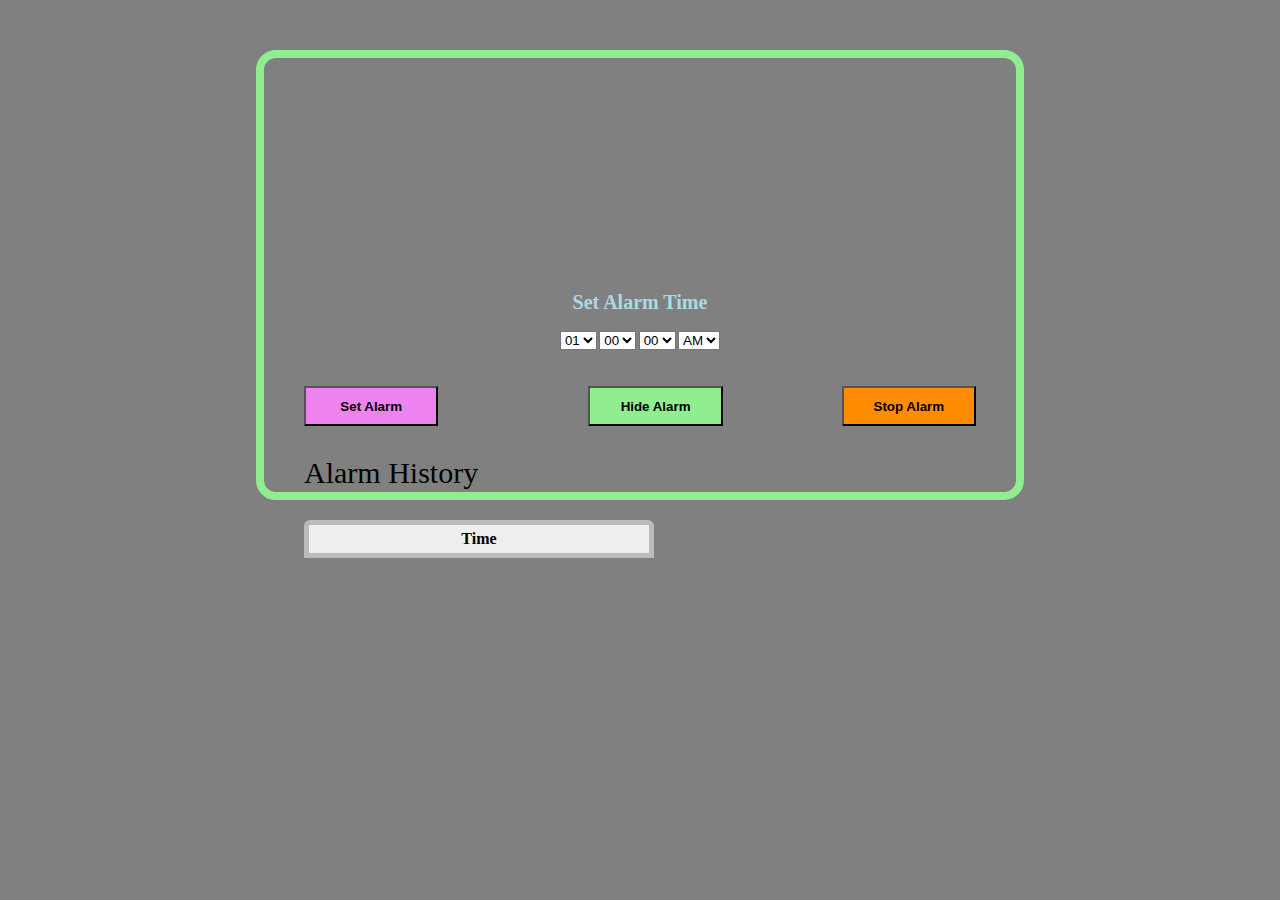
<file: alarm.html>
<html lang='en'>

<head>
    <title>Alarm Clock</title>
    <meta charset='UFT-8' name='viewport' content='width=device-width, initial=scale=1.0'>
    <link rel='stylesheet' type='text/css' href='alarm.css'>
</head>

<body>
    <div id='main-container'>
        <h2 id='clock'></h2>
    </div>

    <div id='alarm-container'>
        <h2>Set Alarm Time</h2>
        <label>
					<div>
					<select id='alarmhrs' ></select>
					</div>
				</label>
        <label>
					<div>
					<select id='alarmmins' ></select>
					</div>
				</label>
        <label>
					<div>
					<select id='alarmsecs' ></select>
					</div>
				</label>
        <label>
					<div>
						<select id="ampm">
							<option value="AM">AM</option>
							<option value="PM">PM</option>
						</select>
					</div>
				</label>
    </div>


    <div id='buttonHolder'>
        <div>
            <button id='setButton' onClick='alarmSet()'>Set Alarm</button>
        </div>

        <div>
            <button id='clearButton' onClick='alarmClear()'>Stop Alarm</button>
        </div>
        <div>
            <button id='result' onClick='display()'>Hide Alarm</button>
        </div>
    </div>
    <div id="myDiv">
        <table id="myTab">

            <p id='history'>Alarm History </p>
            <tr>
                <th>Time</th>
            </tr>
        </table>

    </div>
    <script type='text/javascript' src='alarm.js'></script>
</body>

</html>
</file>
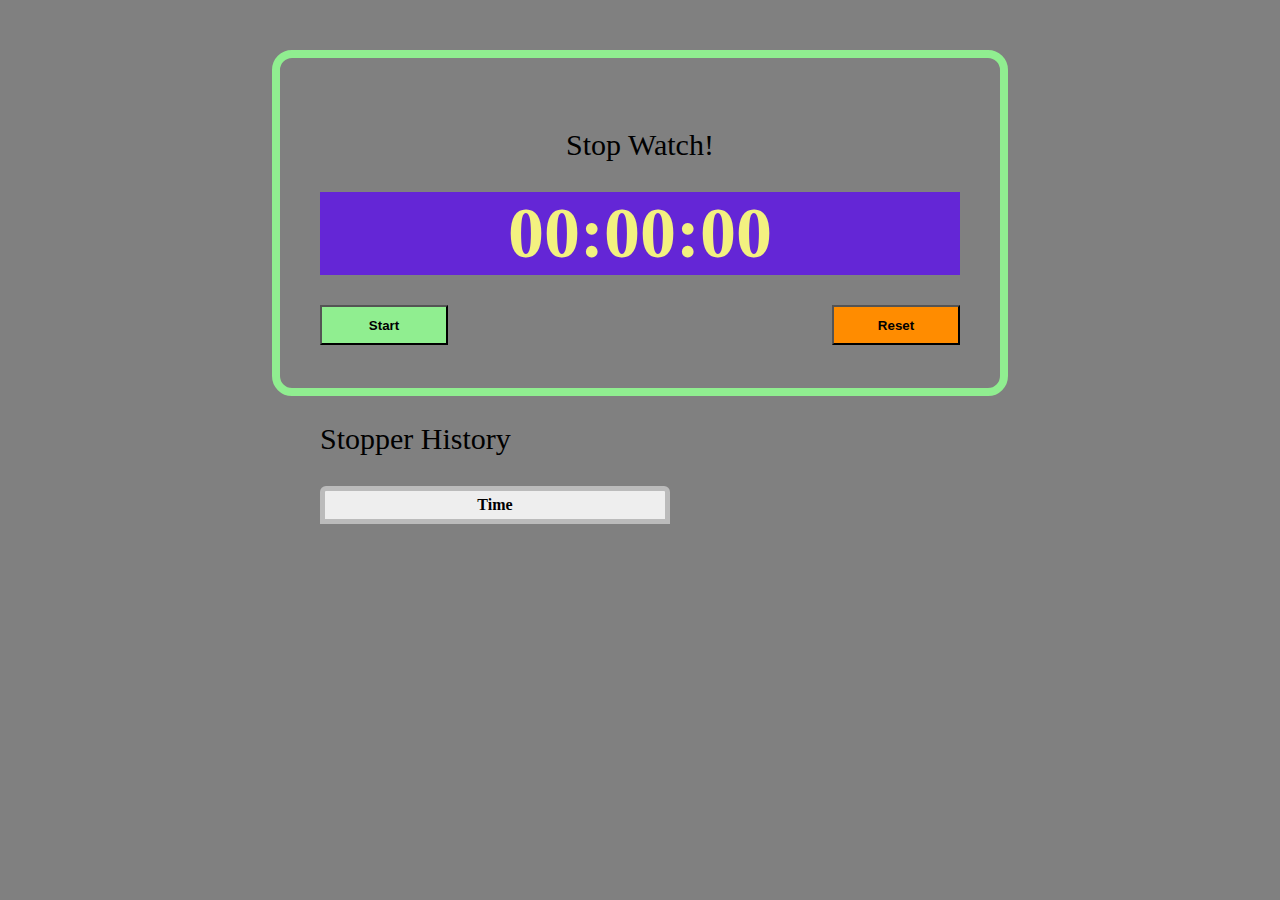
<file: stopClock.html>
<!DOCTYPE html>
<html lang="en">

<head>
    <p align="center">Stop Watch!</p>
    <link rel="stylesheet" href="stopClock.css">
    <script type="text/javascript" src="stopClock.js"></script>
</head <body>

<div class="container">

    <div>
        <h2 class="timer" id="display">00:00:00</h2>
    </div>

    <div class="buttons">
        <button id="startStop" onclick="startStop()">Start</button>
        <button id="reset" onclick="reset()">Reset</button>
    </div>

</div>
<div id="myDiv">
    <table id="myTab">

        <p id='history'>Stopper History </p>
        <tr>
            <th>Time</th>
        </tr>
    </table>

</div>
</body>

</html>
</file>
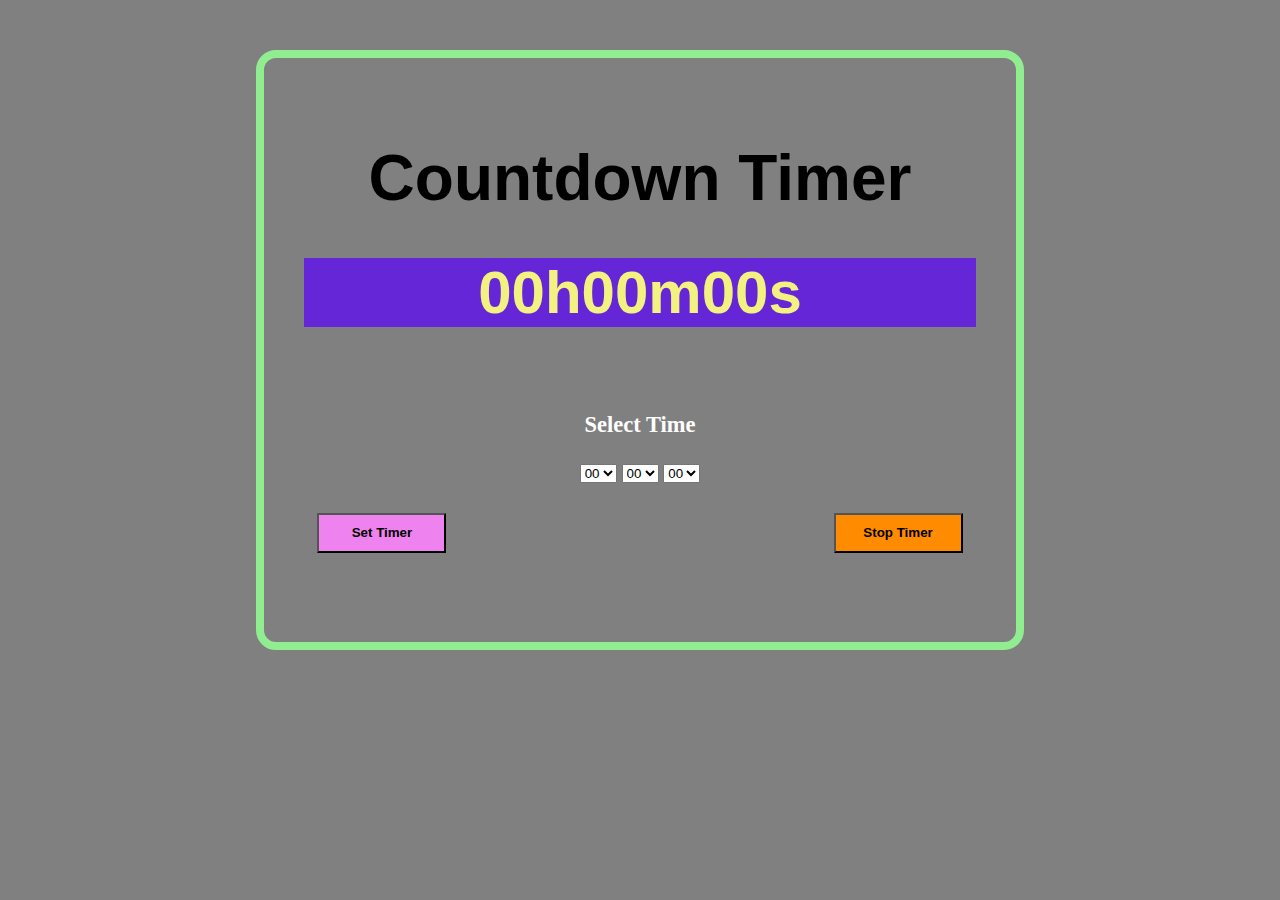
<file: timer.html>
<!DOCTYPE html>
<html>

<head>
    <meta name="viewport" content="width=device-width, initial-scale=1" />
    <link rel='stylesheet' type='text/css' href='timer.css'>

</head>



<body>
    <h1 style="text-align: center;">Countdown Timer </h1>

    <h2 class="timer" id="timerBar">00h00m00s</h2>

    <div id='timer-container'>
        <h3>Select Time</h3>
        <label>
					<div>
					<select id='timerhrs' ></select>
					</div>
				</label>
        <label>
					<div>
					<select id='timermins' ></select>
					</div>
				</label>
        <label>
					<div>
					<select id='timersecs' ></select>
					</div>
                </label>

        <div>
            <div>
                <button id='setButton' onClick='setAction()'>Set Timer</button>
            </div>
            <div>
                <button id='stopButton' onClick='stopAction()'>Stop Timer</button>
            </div>
        </div>
    </div>
    <script id="timeScript" name="timeScript" type='text/javascript' src='timer.js'>
    </script>
</body>

</html>
</file>
<file: alarm.css>
* {
    box-sizing: border-box;
}

html {
    padding-top: 50px;
}

table {
    border-collapse: separate;
    border-spacing: 0;
    min-width: 350px;
}

table tr th,
table tr td {
    border-right: 5px solid #bbb;
    border-bottom: 5px solid #bbb;
    padding: 5px;
}

table tr th:first-child,
table tr td:first-child {
    border-left: 5px solid #bbb;
}

table tr th {
    background: #eee;
    border-top: 5px solid #bbb;
    text-align: center;
}

table tr td {
    text-align: center;
    font-size: 20px;
}


/* top-left border-radius */

table tr:first-child th:first-child {
    border-top-left-radius: 6px;
}


/* top-right border-radius */

table tr:first-child th:last-child {
    border-top-right-radius: 6px;
}


/* bottom-left border-radius */

table tr:last-child td:first-child {
    border-bottom-left-radius: 6px;
}


/* bottom-right border-radius */

table tr:last-child td:last-child {
    border-bottom-right-radius: 6px;
}

p {
    font-size: 30px;
    align-items: center;
}

body {
    border: 8px solid lightgreen;
    border-radius: 20px;
    padding: 40px;
    width: 60%;
    height: 450px;
    margin: 0 auto;
    background:gray;
}

#clock {
    height: 120px;
    font-size: 60px;
    font-family: arial;
    font-weight: bold;
    display: flex;
    justify-content: center;
    align-items: center;
    color: white;
}

h2 {
    text-align: center;
    font-size: 20px;
    color: lightblue;
}

#alarm-container {
    text-align: center;
    font-family: Verdana;
    font-size: 0.6em;
    padding: 0.7em;
    color: white;
}

#storage {
    text-align: center;
    font-family: Verdana;
    font-size: 0.6em;
    padding: 0.7em;
    color: darkblue;
    font-size: 30px;
}

label {
    display: inline-block;
}

.timeofday {
    background-color: #eee;
}

.bigger {
    font-weight: bold;
    font-size: 18px;
}

#setButton {
    float: left;
    font-weight: bold;
    width: 20%;
    height: 40px;
    background-color: violet;
    margin-top: 30px;
}

#clearButton {
    float: right;
    font-weight: bold;
    width: 20%;
    height: 40px;
    background-color: darkorange;
    margin-top: 30px;
}

#result {
    font-weight: bold;
    width: 20%;
    height: 40px;
    background-color: lightgreen;
    margin-top: 30px;
    margin-left: 150px;
}
</file>
<file: stopClock.css>
.container {
    height: 200px;
    width: 100%;
}

#display {
    width: 100%;
    font-size: 72px;
    text-align: center;
    margin: 0px auto;
}

p {
    font-size: 30px;
    align-items: center;
}

body {
    border: 8px solid lightgreen;
    border-radius: 20px;
    padding: 40px;
    width: 50%;
    height: 250px;
    margin: 0 auto;
    margin-top: 50px;
    background: gray;
}

table {
    border-collapse: separate;
    border-spacing: 0;
    min-width: 350px;
}

table tr th,
table tr td {
    border-right: 5px solid #bbb;
    border-bottom: 5px solid #bbb;
    padding: 5px;
}

table tr th:first-child,
table tr td:first-child {
    border-left: 5px solid #bbb;
}

table tr th {
    background: #eee;
    border-top: 5px solid #bbb;
    text-align: center;
}

table tr td {
    text-align: center;
    font-size: 20px;
}


/* top-left border-radius */

table tr:first-child th:first-child {
    border-top-left-radius: 6px;
}


/* top-right border-radius */

table tr:first-child th:last-child {
    border-top-right-radius: 6px;
}


/* bottom-left border-radius */

table tr:last-child td:first-child {
    border-bottom-left-radius: 6px;
}


/* bottom-right border-radius */

table tr:last-child td:last-child {
    border-bottom-right-radius: 6px;
}

.timer {
    text-align: center;
    font-size: 60px;
    margin-top: 0px;
    color: rgb(243, 241, 128);
    background-color: rgb(100, 38, 214);
}

#startStop {
    float: left;
    font-weight: bold;
    width: 20%;
    height: 40px;
    background-color: lightgreen;
    margin-top: 30px;
}

#reset {
    float: right;
    font-weight: bold;
    width: 20%;
    height: 40px;
    background-color: darkorange;
    margin-top: 30px;
}
</file>
<file: timer.css>
body {
    font-family: "Segoe UI", Tahoma, Geneva, Verdana, sans-serif;
    font-size: 32px;
    margin: 0 auto;
    background: rgb(300, 0, 90);
}

.timer {
    text-align: center;
    font-size: 60px;
    margin-top: 0px;
    color: rgb(243, 241, 128);
    background-color: rgb(100, 38, 214);
}

#timer-container {
    text-align: center;
    font-family: Verdana;
    font-size: 0.6em;
    padding: 0.7em;
    color: white;
}

* {
    box-sizing: border-box;
}

html {
    padding-top: 50px;
}

p {
    font-size: 30px;
    align-items: center;
}

body {
    border: 8px solid lightgreen;
    border-radius: 20px;
    padding: 40px;
    width: 60%;
    height: 600px;
    margin: 0 auto;
    background: gray;
}

h2 {
    text-align: center;
    font-size: 20px;
    color: lightblue;
}

label {
    display: inline-block;
}

#setButton {
    float: left;
    font-weight: bold;
    width: 20%;
    height: 40px;
    background-color: violet;
    margin-top: 30px;
}

#stopButton {
    float: right;
    font-weight: bold;
    width: 20%;
    height: 40px;
    background-color: darkorange;
    margin-top: 30px;
}
</file>
